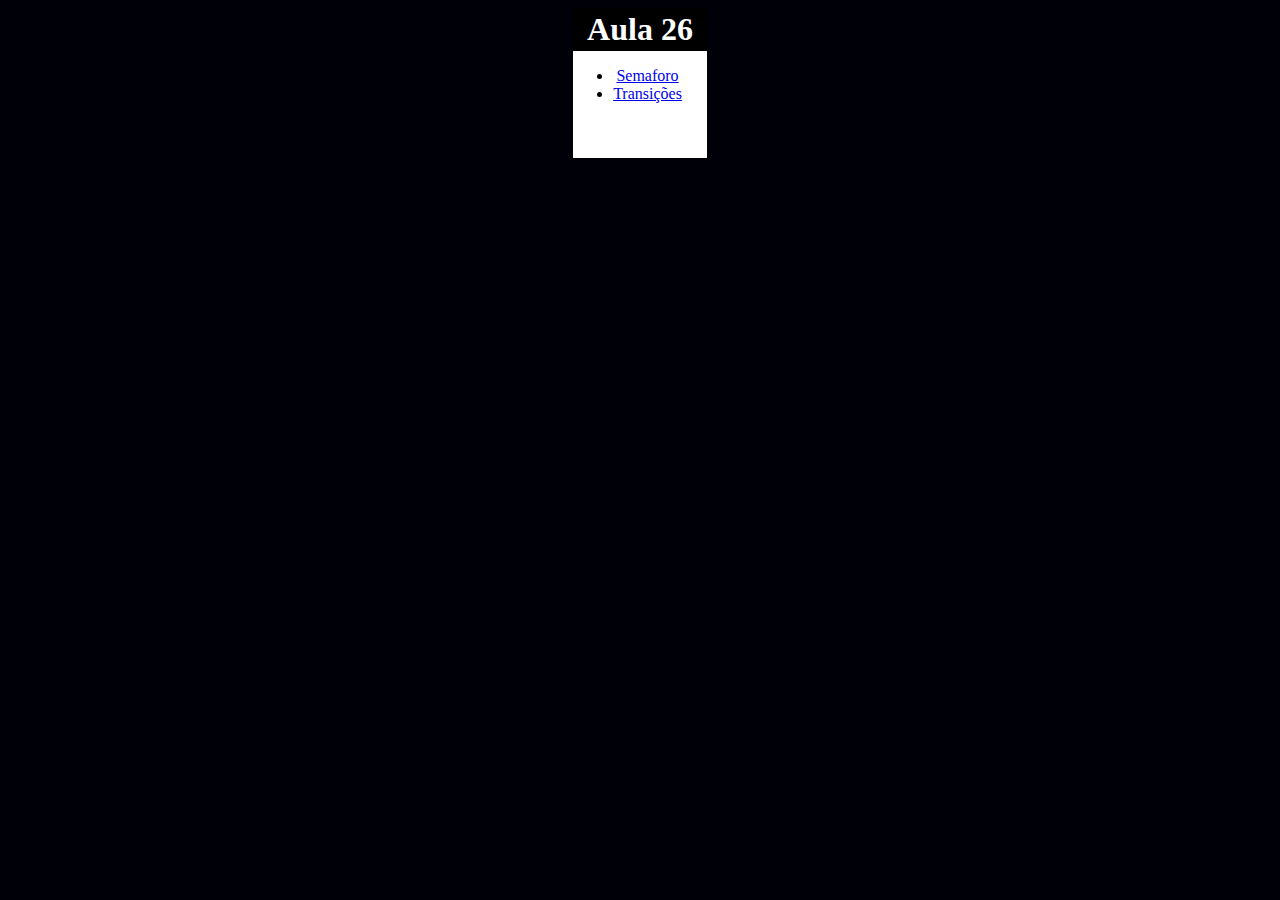
<file: index.html>
<!DOCTYPE html>
<html lang="en">

<head>
	<meta charset="UTF-8">
	<title>Aula 26</title>
	<link rel="stylesheet" href="style.css" media="all">
</head>

<body>
	<h1>Aula 26</h1>
	<ul>
		<li><a href="semaforo.html">Semaforo</a></li>
		<li><a href="Transictions.html">Transições</a></li>
	</ul>
</body>

</html>
</file>
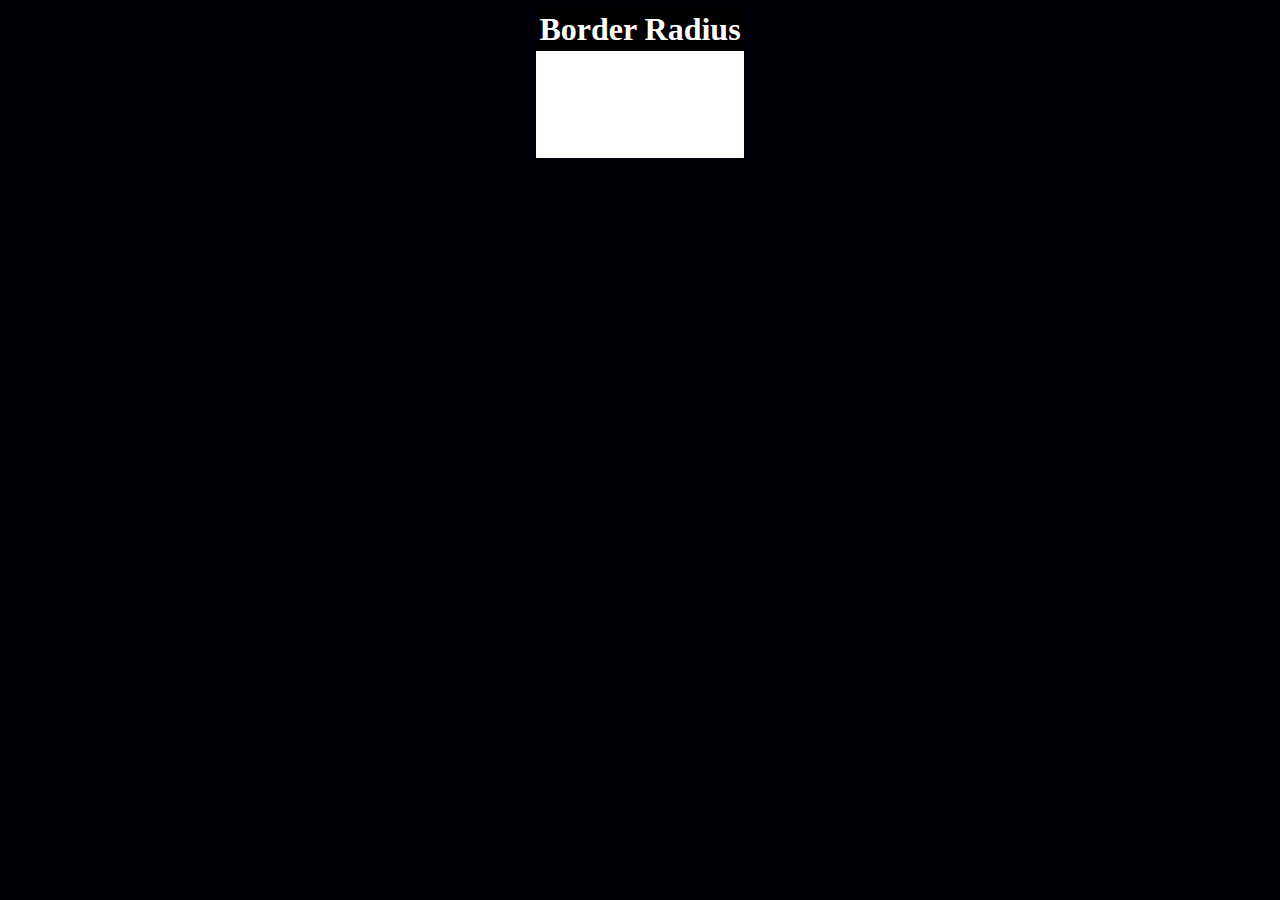
<file: semaforo.html>
<!DOCTYPE html>
<html lang="en">
<head>
	<meta charset="UTF-8">
	<meta name="viewport" content="width=device-width, initial-scale=1.0">
	<link rel="stylesheet" href="style.css" media="all">
	<link rel="stylesheet" href="semaforo.css" media="all">
	<title>Border Radius</title>
</head>
<body>
	<h1>Border Radius</h1>
	<!-- Faça um semáforo usando Css -->
	<!-- Coloque uma sombra no semáforo -->
	<!-- Anime as luzes com css -->
</body>
</html>
</file>
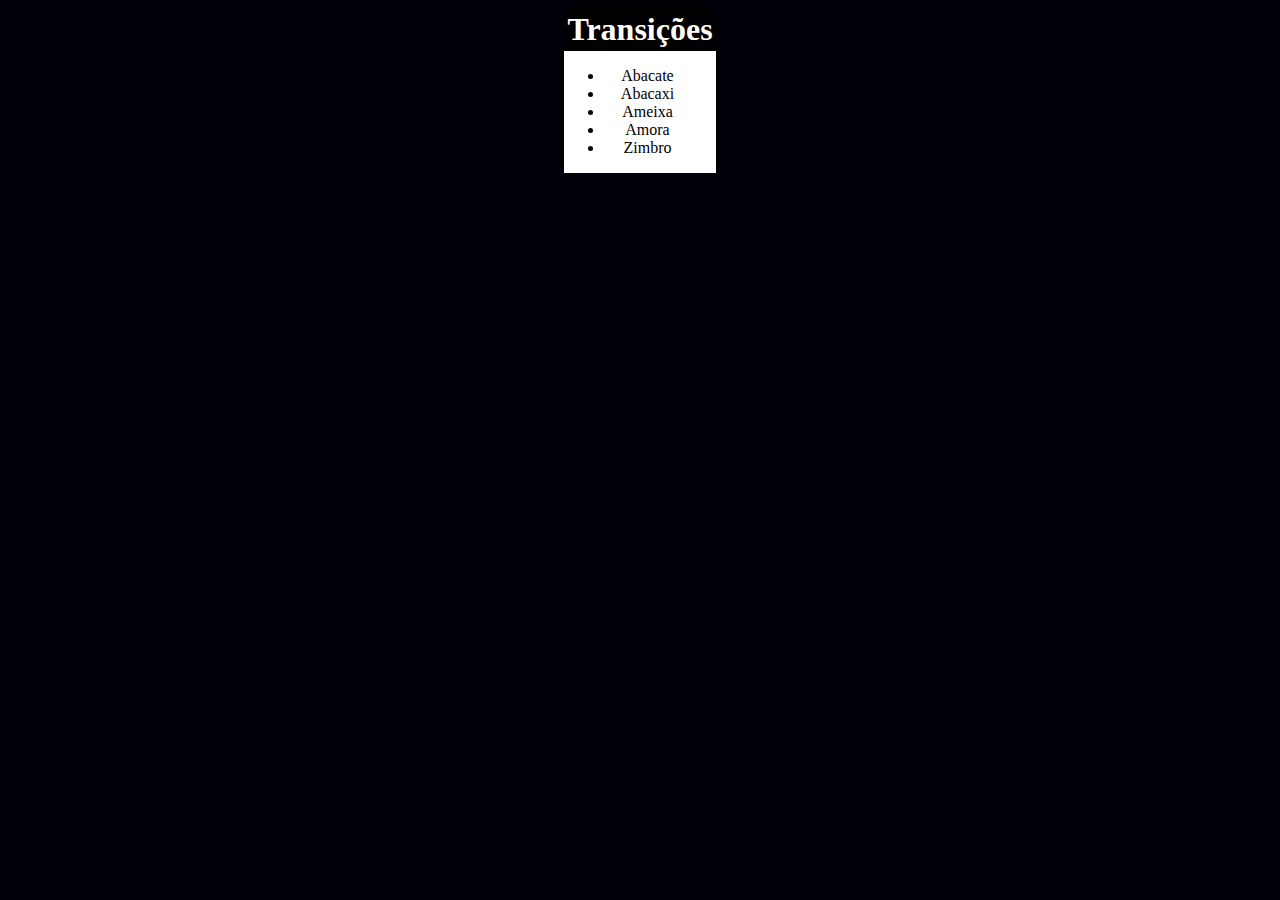
<file: Transictions.html>
<!DOCTYPE html>
<html lang="en">

<head>
	<meta charset="UTF-8">
	<meta name="viewport" content="width=device-width, initial-scale=1.0">
	<link rel="stylesheet" href="style.css" media="all">
	<link rel="stylesheet" href="transictions.css" media="all">
	<title>Transições</title>
</head>

<body>
	<h1>Transições</h1>
	<ul>
		<li>Abacate</li>
		<li>Abacaxi</li>
		<li>Ameixa</li>
		<li>Amora</li>
		<li>Zimbro</li>
	</ul>
</body>

</html>
</file>
<file: style.css>
html{
	display:flex;
	justify-content:center;
	background-color: #000008;
}
body{
	background-color: white;
	min-height: 150px;
	max-width:50%;
	text-align:center;
}
h1,h2,h3{
	text-align: center;
	box-sizing: border-box;
	color:white;
	margin-top:0px;
	margin-bottom:0px;
	padding: .1em .1em .1em .1em;
	width:100%;
}
h1{
	background-color:black;
}
h2{
	background-color:#2A2A2A;
}
h3{
	background-color:#4A4A4A;
}
ul{
	margin-right: 25px;
}
div.stack{
	display:flex;
	flex-direction:column;
}
p{
	padding-left: 10px;
	padding-right: 10px;
}
div.container{
	display:flex;
}
</file>
<file: semaforo.css>
/* Escreva aqui as regras css para o semáforo */
</file>
<file: transictions.css>
ul li:hover{
	background-color: blue;
	color: white;
	transition: background-color .5s, color 1s;
}
</file>
